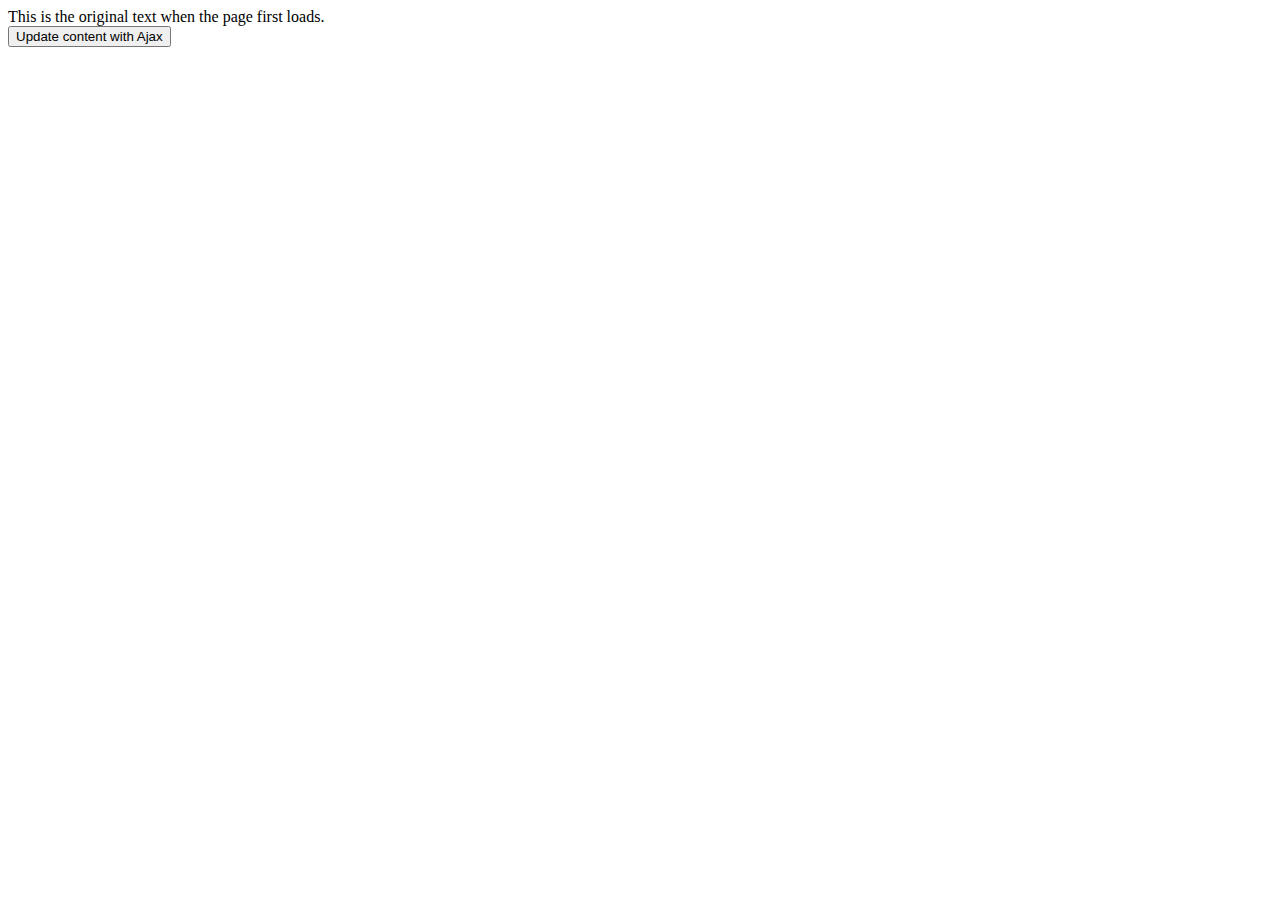
<file: 2. Ajax Client/513593_02_04_XR30_loadremotetext/ajax_text/index.html>
<!doctype html>
<html lang="en">
  <head>
    <meta charset="utf-8">
    <title>Ajax Text</title>
  </head>
  <body>

    <div id="main">
      This is the original text when the page first loads.
    </div>

    <button id="ajax-button" type="button">Update content with Ajax</button>

    <script>
      function replaceText() {
        var target = document.getElementById("main");
        var xhr = new XMLHttpRequest();
        xhr.open('GET', 'new_content.txt', true);
        xhr.onreadystatechange = function () {
          console.log('readyState: ' + xhr.readyState);
          if(xhr.readyState == 2) {
            target.innerHTML = 'Loading...';
          }
          if(xhr.readyState == 4 && xhr.status == 200) {
            target.innerHTML = xhr.responseText;
          }
        }
        xhr.send();
      }

      var button = document.getElementById ("ajax-button");
      button.addEventListener("click", replaceText);
    </script>

  </body>
</html>
</file>
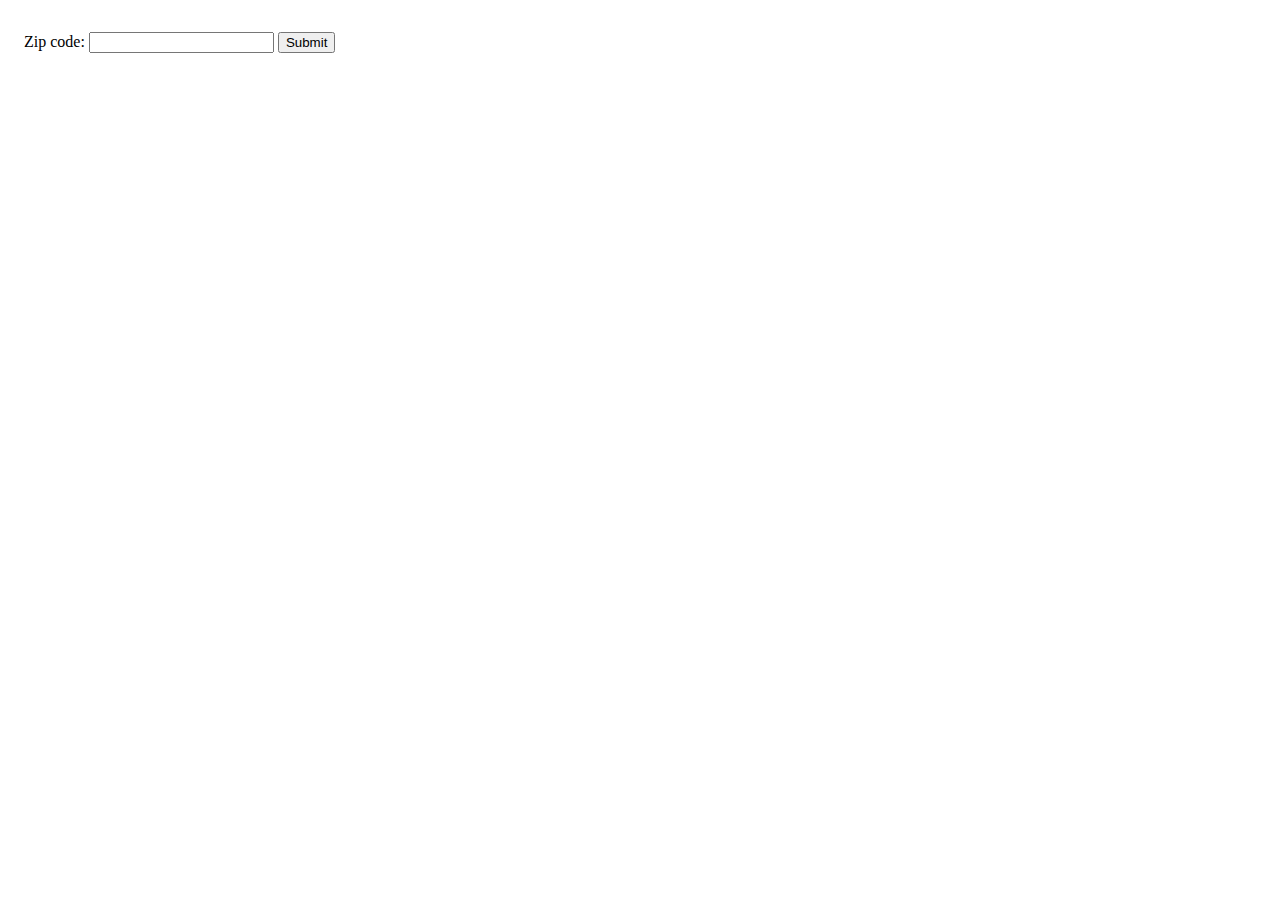
<file: 2. Ajax Client/513593_02_05_XR30_loadremotejson/ajax_zipcode/index.html>
<!doctype html>
<html lang="en">
  <head>
    <meta charset="utf-8">
    <title>Ajax Zip Code</title>
    <style>
      #entry {
        margin: 2em 1em;
      }
      #location {
        margin: 1em;
      }
    </style>
  </head>
  <body>

    <div id="entry">
      Zip code: <input id="zipcode" type="text" name="zipcode" />
      <button id="ajax-button" type="button">Submit</button>
    </div>

    <div id="location">
    </div>

    <script>
      // Google asks for all API users to sign up for an API key
      // For simple tests, still works without an API key
      var api = 'http://maps.googleapis.com/maps/api/geocode/json';

      function findLocation() {
        var zipcode = document.getElementById('zipcode');
        var url = api + '?address=' + zipcode.value;

        var xhr = new XMLHttpRequest();
        xhr.open('GET', url, true);
        xhr.onreadystatechange = function () {
          if(xhr.readyState < 4) { // we didnt get back full response yet
            showLoading();
          }
          if(xhr.readyState == 4 && xhr.status == 200) { // full response & successful
            outputLocation(xhr.responseText);
          }
        };
        xhr.send();
      }

      function showLoading() {
        var target = document.getElementById('location');
        target.innerHTML = 'Loading...';
      }

      function outputLocation(data) {
        var target = document.getElementById('location');
        var json = JSON.parse(data);
        var address = json.results[0].formatted_address;
// alt: json['results'][0]['formatted_address'];
        target.innerHTML = address;
      }

      var button = document.getElementById ("ajax-button");
      button.addEventListener("click", findLocation);
    </script>

  </body>
</html>
</file>
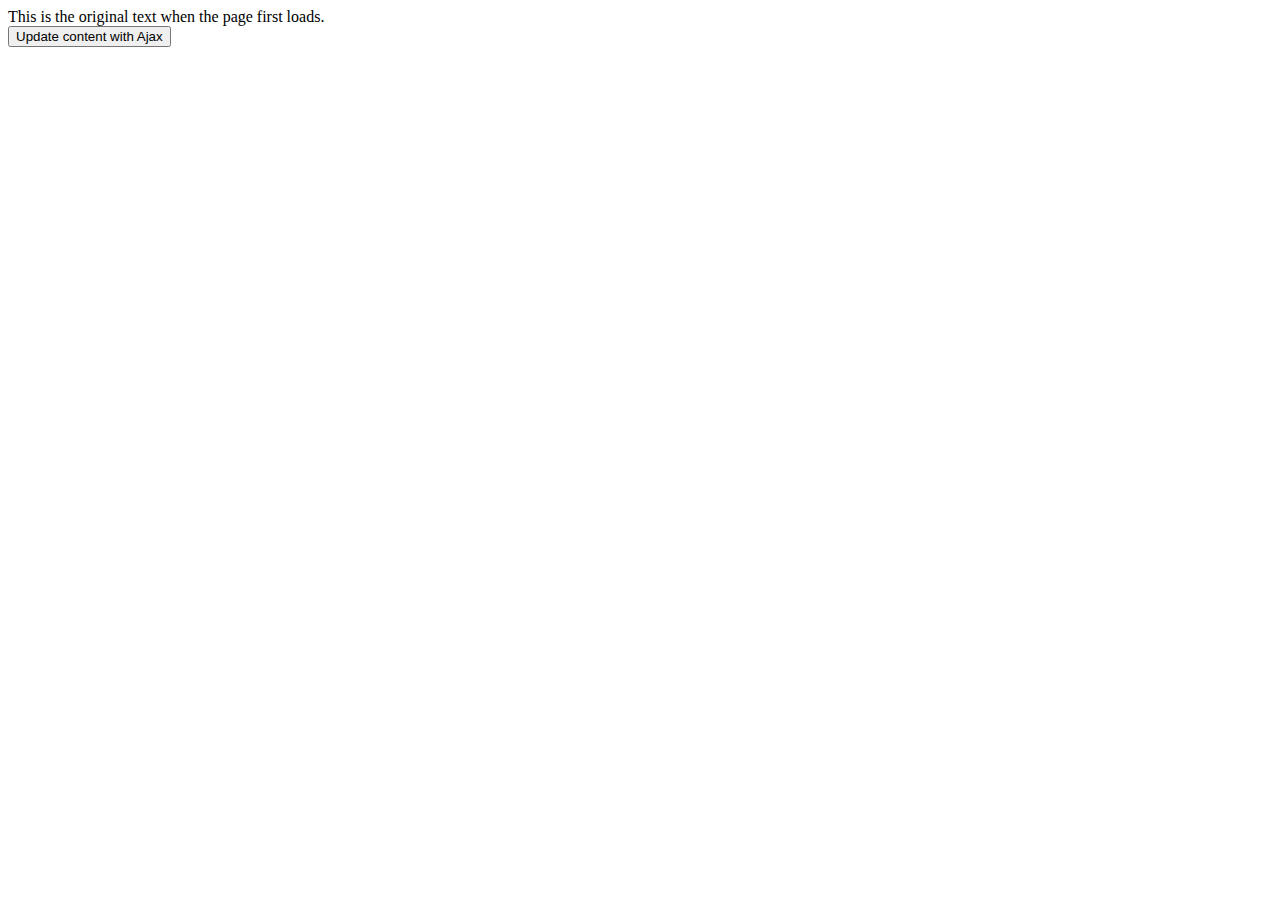
<file: 3. PHP Server/513593_03_02_XR30_respondwithhtmlpartials/ajax_html/index.html>
<!doctype html>
<html lang="en">
  <head>
    <meta charset="utf-8">
    <title>Ajax Text</title>
  </head>
  <body>

    <div id="main">
      This is the original text when the page first loads.
    </div>

    <button id="ajax-button" type="button">Update content with Ajax</button>

    <script>
      function replaceText() {
        var target = document.getElementById("main");
        var xhr = new XMLHttpRequest();
        xhr.open('GET', 'new_content.php', true);
        xhr.onreadystatechange = function () {
          console.log('readyState: ' + xhr.readyState);
          if(xhr.readyState == 2) {
            target.innerHTML = 'Loading...';
          }
          if(xhr.readyState == 4 && xhr.status == 200) {
            target.innerHTML = xhr.responseText;
            console.log(xhr.responseText); // for debugging
          }
        }
        xhr.send();
      }

      var button = document.getElementById ("ajax-button");
      button.addEventListener("click", replaceText);
    </script>

  </body>
</html>
</file>
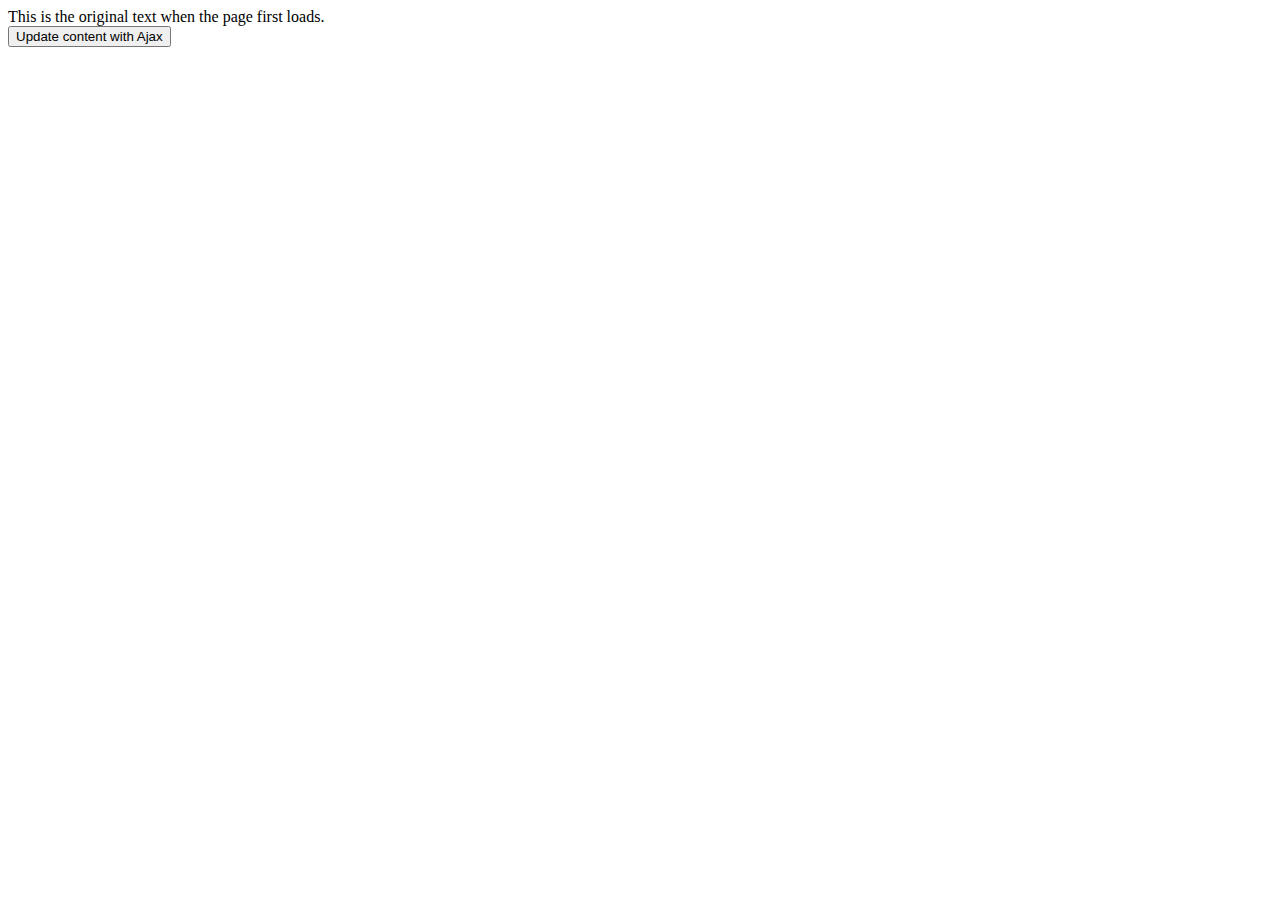
<file: 3. PHP Server/513593_03_03_XR30_respondwithjsondata/ajax_json/index.html>
<!doctype html>
<html lang="en">
  <head>
    <meta charset="utf-8">
    <title>Ajax Text</title>
  </head>
  <body>

    <div id="main">
      This is the original text when the page first loads.
    </div>

    <button id="ajax-button" type="button">Update content with Ajax</button>

    <script>
      function replaceText() {
        var target = document.getElementById("main");
        var xhr = new XMLHttpRequest();
        xhr.open('GET', 'new_content.php', true);
        xhr.onreadystatechange = function () {
          console.log('readyState: ' + xhr.readyState);
          if(xhr.readyState == 2) {
            target.innerHTML = 'Loading...';
          }
          if(xhr.readyState == 4 && xhr.status == 200) {
            var json = JSON.parse(xhr.responseText); // json string turns into json

            target.innerHTML = json.long;
          }
        }
        xhr.send();
      }

      var button = document.getElementById ("ajax-button");
      button.addEventListener("click", replaceText);
    </script>

  </body>
</html>
</file>
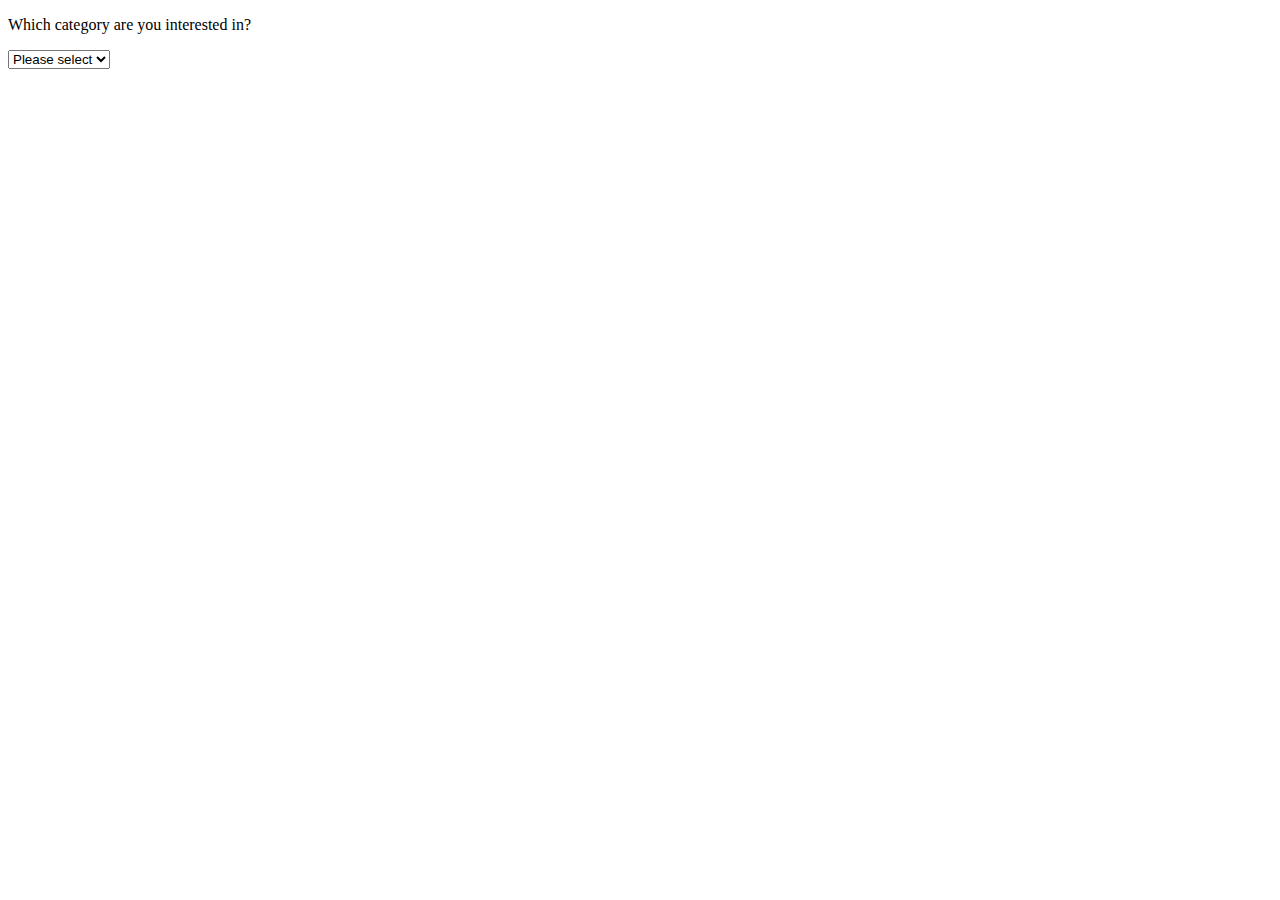
<file: 3. PHP Server/513593_03_04_XR30_updatepageonchange/ajax_categoryselect/index.html>
<!doctype html>
<html lang="en">
  <head>
    <meta charset="utf-8">
    <title>Ajax Category Select</title>
    <style>
      #subcategory-select {
        display: none;
      }
    </style>

  </head>
  <body>

    <div id="form">
      <p>Which category are you interested in?</p>
      <select id="category-select">
        <option disabled selected>Please select</option>
        <option value="1">Furniture</option>
        <option value="2">Lighting</option>
        <option value="3">Accessories</option>
      </select>
      <select id="subcategory-select">
      </select>
    </div>

    <script>
      function updateSubcategories() {
        var cat_select = document.getElementById("category-select");
        var subcat_select = document.getElementById("subcategory-select");

        var cat_id = cat_select.options[cat_select.selectedIndex].value;//1,2 or 3
// alt: var cat_id = this.options[this.selectedIndex].value;
        var url = 'subcategories.php?category_id=' + cat_id;

        var xhr = new XMLHttpRequest();
        xhr.open('GET', url, true);
        xhr.onreadystatechange = function () {
          if(xhr.readyState == 4 && xhr.status == 200) {
            subcat_select.innerHTML = xhr.responseText;
            subcat_select.style.display = 'inline';
            // alt: using json:
            // var subcategories = JSON.parse(xhr.responseText);
            // var options = "";
            // for (var i = 0; i < subcategories.length; i++) {
            //   options += '<option value="subcategories[i][\'id\']">';
            //   options += subcategories[i]['name'];
            //   options += '</option>';
            // }
            // subcat_select.innerHTML = options;
            // subcat_select.style.display = 'inline';              
          }
        }
        xhr.send();
      }

      var cat_select = document.getElementById("category-select");
      cat_select.addEventListener("change", updateSubcategories);
    </script>

  </body>
</html>
</file>
